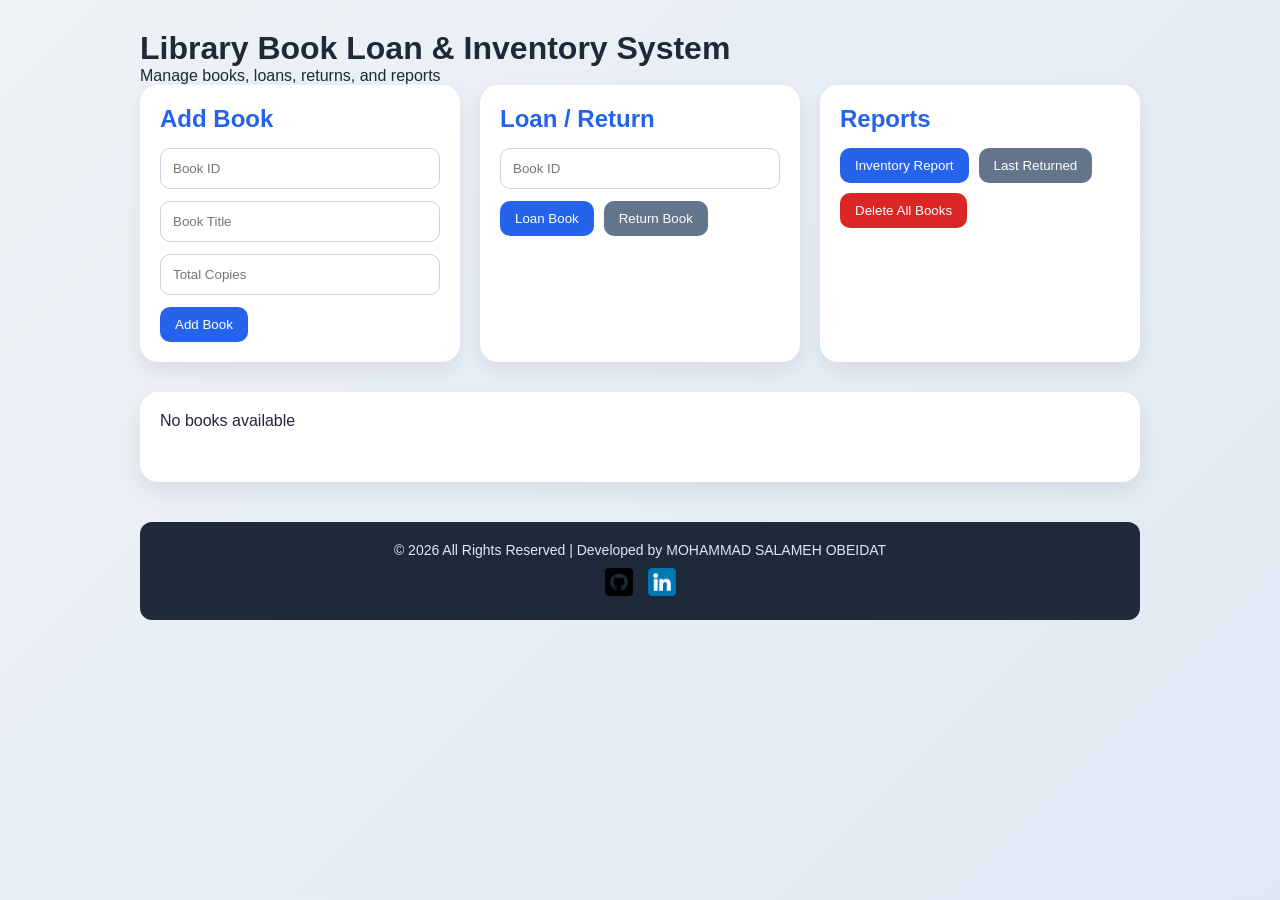
<file: index.html>
<!DOCTYPE html>
<html lang="en">
<head>
    <meta charset="UTF-8">
    <meta name="viewport" content="width=device-width, initial-scale=1.0">
    <title>Library Book Loan & Inventory System</title>
    <link rel="stylesheet" href="style.css">
    <link rel="icon" type="image/png" href="assets/book.png">
</head>
<body>

    <div class="container">
        <header>
            <h1>Library Book Loan & Inventory System</h1>
            <p>Manage books, loans, returns, and reports</p>
        </header>

        <div class="grid">
            <section class="card">
                <h2>Add Book</h2>
                <input id="bookId" placeholder="Book ID">
                <input id="bookTitle" placeholder="Book Title">
                <input id="bookCopies" placeholder="Total Copies" type="number">
                <button onclick="addBook()">Add Book</button>
            </section>

            <section class="card">
                <h2>Loan / Return</h2>
                <input id="loanId" placeholder="Book ID">
                <div class="button-group">
                    <button onclick="loanBook()">Loan Book</button>
                    <button class="secondary" onclick="returnBook()">Return Book</button>
                </div>
            </section>

            <section class="card">
                <h2>Reports</h2>
                <div class="button-group">
                    <button onclick="generateReport()">Inventory Report</button>
                    <button class="secondary" onclick="viewLastReturned()">Last Returned</button>
                    <button class="danger" onclick="deleteAllBooks()">Delete All Books</button>
                </div>
            </section>
        </div>

        <section id="report" class="report-box">
            <p>No report generated yet.</p>
        </section>

        <footer class="footer">
            <p>© 2026 All Rights Reserved | Developed by MOHAMMAD SALAMEH OBEIDAT</p>

            <div class="social-icons">
                <a href="https://github.com/mo7ammad-3beidat" target="_blank" rel="noopener noreferrer">
                    <img src="assets/github.png" alt="GitHub">
                </a>

                <a href="https://www.linkedin.com/in/mo7-3beidat/" target="_blank" rel="noopener noreferrer">
                    <img src="assets/linkedin.png" alt="LinkedIn">
                </a>
            </div>
        </footer>
    </div>

    <script src="script.js"></script>
</body>
</html>
</file>
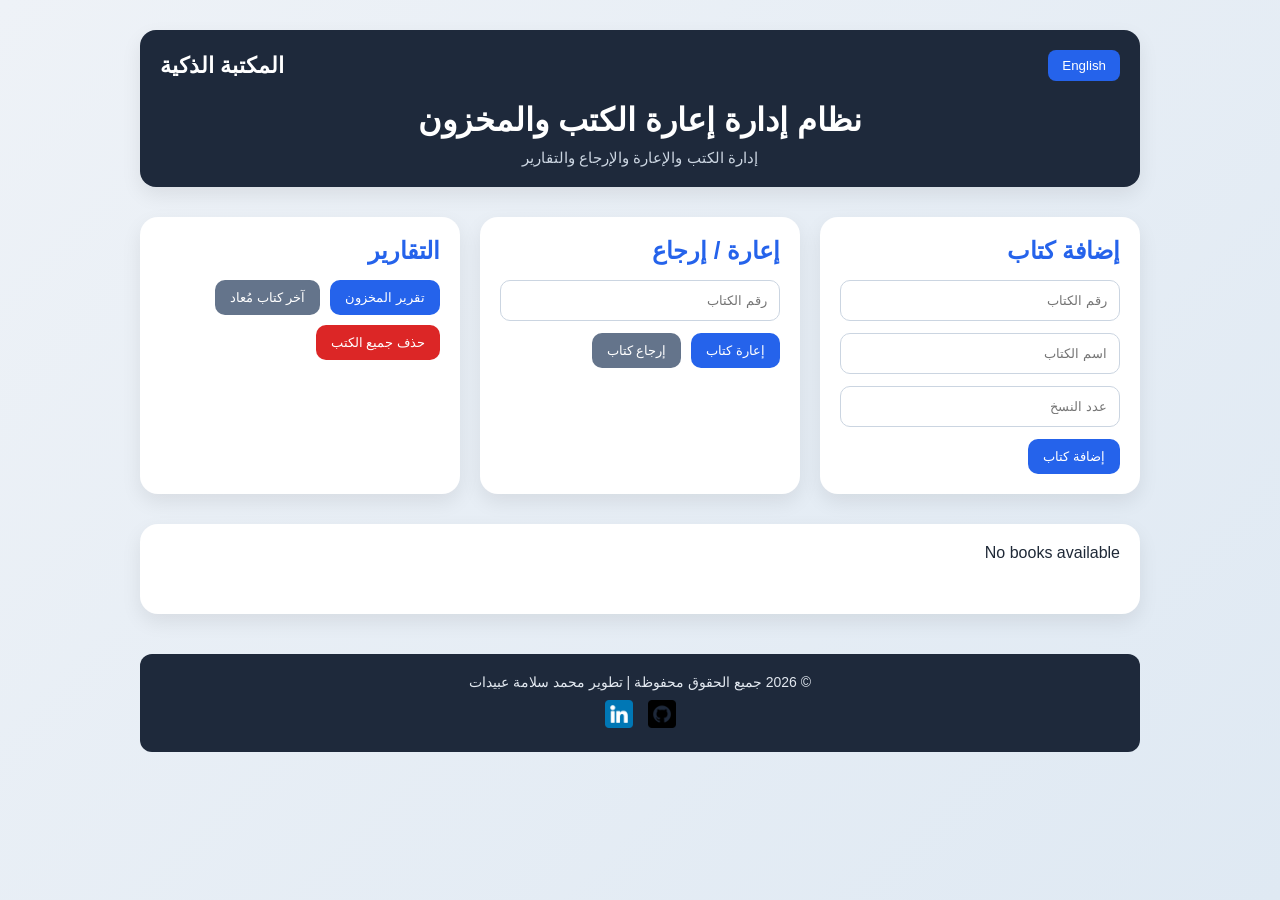
<file: index_ar.html>
<!DOCTYPE html>
<html lang="ar" dir="rtl">
<head>
    <meta charset="UTF-8">
    <meta name="viewport" content="width=device-width, initial-scale=1.0">
    <title>نظام المكتبة</title>
    <link rel="stylesheet" href="style.css">
    <link rel="icon" type="image/png" href="assets/book.png">
</head>
<body>

    <div class="container">

        <header class="top-header">
            <div class="header-top-row">
                <h2 class="logo">المكتبة الذكية</h2>

                <div class="lang-switch">
                    <button onclick="switchToEnglish()">English</button>
                </div>
            </div>

            <div class="header-text">
                <h1>نظام إدارة إعارة الكتب والمخزون</h1>
                <p>إدارة الكتب والإعارة والإرجاع والتقارير</p>
            </div>
        </header>

        <div class="grid">
            <section class="card">
                <h2>إضافة كتاب</h2>
                <input id="bookId" placeholder="رقم الكتاب">
                <input id="bookTitle" placeholder="اسم الكتاب">
                <input id="bookCopies" type="number" placeholder="عدد النسخ">
                <button onclick="addBook()">إضافة كتاب</button>
            </section>

            <section class="card">
                <h2>إعارة / إرجاع</h2>
                <input id="loanId" placeholder="رقم الكتاب">
                <div class="button-group">
                    <button onclick="loanBook()">إعارة كتاب</button>
                    <button class="secondary" onclick="returnBook()">إرجاع كتاب</button>
                </div>
            </section>

            <section class="card">
                <h2>التقارير</h2>
                <div class="button-group">
                    <button onclick="generateReport()">تقرير المخزون</button>
                    <button class="secondary" onclick="viewLastReturned()">آخر كتاب مُعاد</button>
                    <button class="danger" onclick="deleteAllBooks()">حذف جميع الكتب</button>
                </div>
            </section>
        </div>

        <section id="report" class="report-box"></section>

        <footer class="footer">
            <p>© 2026 جميع الحقوق محفوظة | تطوير محمد سلامة عبيدات</p>

            <div class="social-icons">
                <a href="https://github.com/mo7ammad-3beidat" target="_blank" rel="noopener noreferrer">
                    <img src="assets/github.png" alt="GitHub">
                </a>
                <a href="https://www.linkedin.com/in/mo7-3beidat/" target="_blank" rel="noopener noreferrer">
                    <img src="assets/linkedin.png" alt="LinkedIn">
                </a>
            </div>
        </footer>

    </div>

    <script src="script.js"></script>
</body>
</html>
</file>
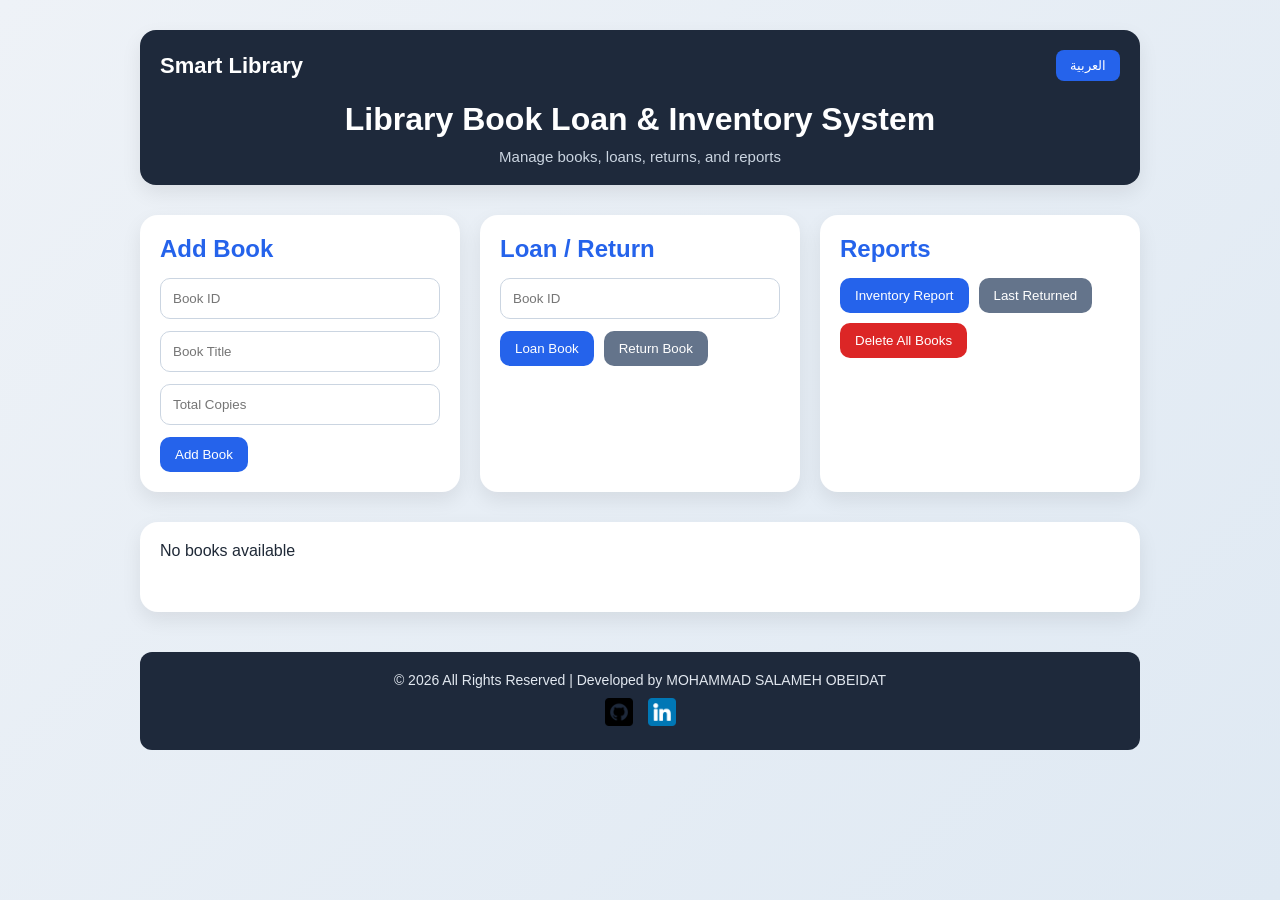
<file: index_en.html>
<!DOCTYPE html>
<html lang="en">
<head>
    <meta charset="UTF-8">
    <meta name="viewport" content="width=device-width, initial-scale=1.0">
    <title>Library System</title>
    <link rel="stylesheet" href="style.css">
    <link rel="icon" type="image/png" href="assets/book.png">
</head>
<body>

    <div class="container">

        <header class="top-header">
            <div class="header-top-row">
                <h2 class="logo">Smart Library</h2>

                <div class="lang-switch">
                    <button onclick="switchToArabic()">العربية</button>
                </div>
            </div>

            <div class="header-text">
                <h1>Library Book Loan & Inventory System</h1>
                <p>Manage books, loans, returns, and reports</p>
            </div>
        </header>

        <div class="grid">
            <section class="card">
                <h2>Add Book</h2>
                <input id="bookId" placeholder="Book ID">
                <input id="bookTitle" placeholder="Book Title">
                <input id="bookCopies" type="number" placeholder="Total Copies">
                <button onclick="addBook()">Add Book</button>
            </section>

            <section class="card">
                <h2>Loan / Return</h2>
                <input id="loanId" placeholder="Book ID">
                <div class="button-group">
                    <button onclick="loanBook()">Loan Book</button>
                    <button class="secondary" onclick="returnBook()">Return Book</button>
                </div>
            </section>

            <section class="card">
                <h2>Reports</h2>
                <div class="button-group">
                    <button onclick="generateReport()">Inventory Report</button>
                    <button class="secondary" onclick="viewLastReturned()">Last Returned</button>
                    <button class="danger" onclick="deleteAllBooks()">Delete All Books</button>
                </div>
            </section>
        </div>

        <section id="report" class="report-box"></section>

        <footer class="footer">
            <p>© 2026 All Rights Reserved | Developed by MOHAMMAD SALAMEH OBEIDAT</p>

            <div class="social-icons">
                <a href="https://github.com/mo7ammad-3beidat" target="_blank" rel="noopener noreferrer">
                    <img src="assets/github.png" alt="GitHub">
                </a>
                <a href="https://www.linkedin.com/in/mo7-3beidat/" target="_blank" rel="noopener noreferrer">
                    <img src="assets/linkedin.png" alt="LinkedIn">
                </a>
            </div>
        </footer>

    </div>

    <script src="script.js"></script>
</body>
</html>
</file>
<file: style.css>
* {
    margin: 0;
    padding: 0;
    box-sizing: border-box;
}

body {
    font-family: Arial, sans-serif;
    background: linear-gradient(135deg, #eef2f7, #dfe9f3);
    min-height: 100vh;
    padding: 30px 15px;
    color: #1f2937;
}

.container {
    max-width: 1000px;
    margin: auto;
}

.top-header {
    background: #1e293b;
    color: #ffffff;
    padding: 20px;
    border-radius: 16px;
    margin-bottom: 30px;
    box-shadow: 0 8px 20px rgba(0, 0, 0, 0.08);
}

.header-top-row {
    display: flex;
    justify-content: space-between;
    align-items: center;
    gap: 15px;
    margin-bottom: 20px;
}

.logo {
    font-size: 22px;
    font-weight: bold;
    margin: 0;
}

.lang-switch button {
    background: #2563eb;
    color: white;
    border: none;
    padding: 8px 14px;
    border-radius: 8px;
    cursor: pointer;
    transition: 0.2s;
}

.lang-switch button:hover {
    background: #1d4ed8;
}

.header-text {
    text-align: center;
}

.header-text h1 {
    font-size: 32px;
    margin-bottom: 10px;
    color: #ffffff;
}

.header-text p {
    color: #cbd5e1;
    font-size: 15px;
}

.grid {
    display: grid;
    grid-template-columns: repeat(auto-fit, minmax(280px, 1fr));
    gap: 20px;
}

.card {
    background: #ffffff;
    padding: 20px;
    border-radius: 18px;
    box-shadow: 0 8px 20px rgba(0, 0, 0, 0.08);
    transition: 0.2s;
}

.card:hover {
    transform: translateY(-4px);
}

.card h2 {
    margin-bottom: 15px;
    color: #2563eb;
}

input {
    width: 100%;
    padding: 12px;
    margin-bottom: 12px;
    border: 1px solid #cbd5e1;
    border-radius: 10px;
    outline: none;
    transition: 0.2s;
}

input:focus {
    border-color: #2563eb;
    box-shadow: 0 0 0 3px rgba(37, 99, 235, 0.15);
}

button {
    padding: 10px 15px;
    border: none;
    border-radius: 10px;
    background: #2563eb;
    color: white;
    cursor: pointer;
    transition: 0.2s;
}

button:hover {
    background: #1d4ed8;
}

button.secondary {
    background: #64748b;
}

button.secondary:hover {
    background: #475569;
}

button.danger {
    background: #dc2626;
}

button.danger:hover {
    background: #b91c1c;
}

.button-group {
    display: flex;
    gap: 10px;
    flex-wrap: wrap;
}

.report-box {
    margin-top: 30px;
    background: #ffffff;
    padding: 20px;
    border-radius: 18px;
    box-shadow: 0 8px 20px rgba(0, 0, 0, 0.08);
    min-height: 90px;
}

.report-box h3 {
    margin-bottom: 15px;
    color: #1e40af;
}

.report-box ul {
    list-style: none;
    padding-left: 0;
}

.report-box li {
    background: #f1f5f9;
    padding: 12px;
    margin-bottom: 10px;
    border-radius: 10px;
    border: 1px solid #e2e8f0;
}

.footer {
    margin-top: 40px;
    padding: 20px;
    text-align: center;
    background: #1e293b;
    color: #e2e8f0;
    border-radius: 12px;
}

.footer p {
    margin-bottom: 10px;
    font-size: 14px;
}

.social-icons {
    display: flex;
    justify-content: center;
    gap: 15px;
}

.social-icons img {
    width: 28px;
    height: 28px;
    cursor: pointer;
    transition: 0.2s;
}

.social-icons img:hover {
    transform: scale(1.2);
    opacity: 0.85;
}

html[dir="rtl"] .header-top-row {
    flex-direction: row-reverse;
}

html[dir="rtl"] .button-group {
    justify-content: flex-start;
}
</file>
